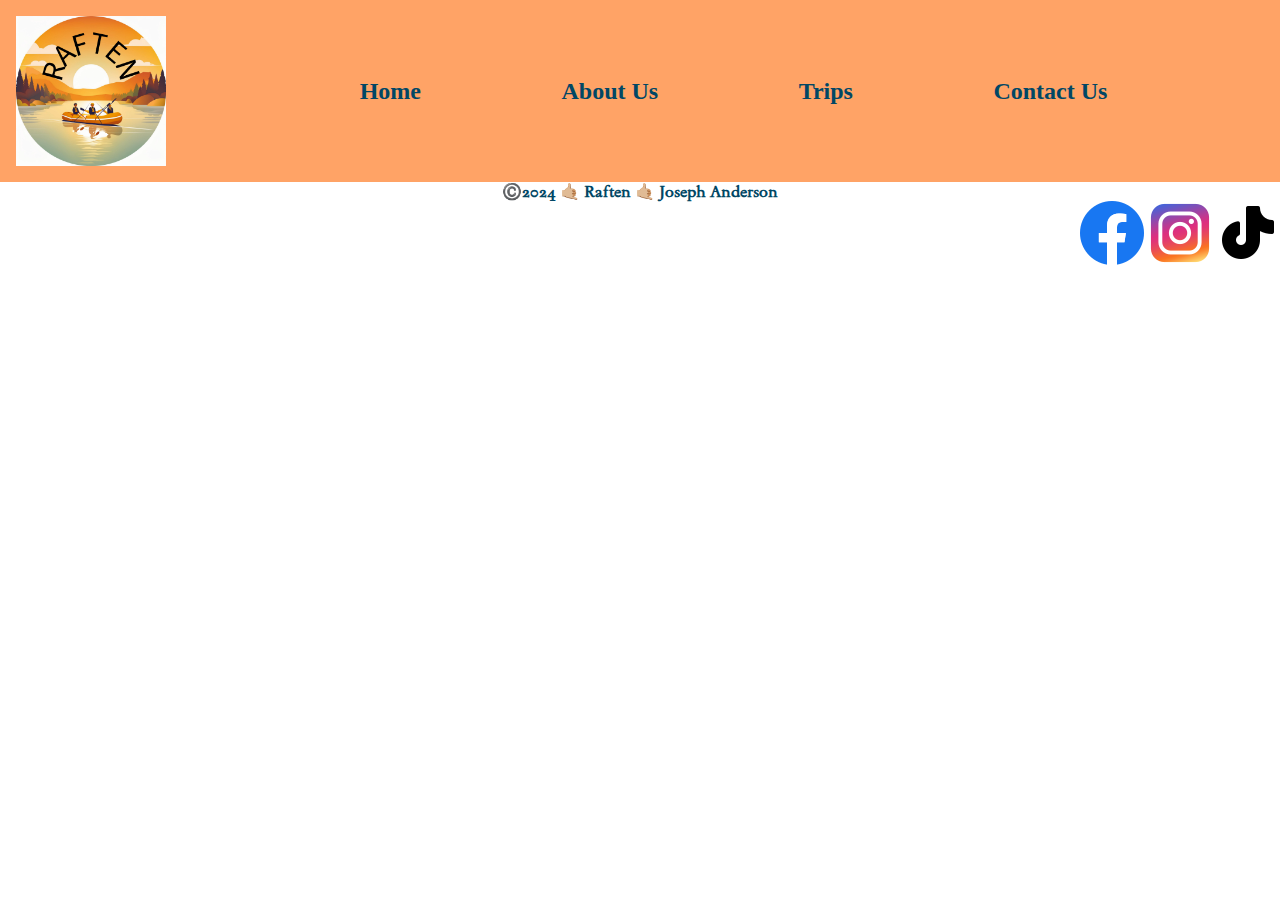
<file: wwr/index.html>
<!DOCTYPE html>
<html lang="en-US">
    <head>
        <meta charset="utf-8">
        <meta name="viewport" content="width=device-width,initial-scale=1.0">
        <title>About page | Joseph Anderson</title>
        <meta name="description" content="This is the about page to the WWR site">
        <meta name="author" content="Joseph Anderson">
        <link rel="stylesheet" href="styles/rafting.css">
    </head>
    <body>
        <header>
            <img src="images/logo.png" alt="Raften Logo">
            <nav>
                <a href="index.html">Home</a>
                <a href="about.html">About Us</a>
                <a href="trips.html">Trips</a>
                <a href="contact.html">Contact Us</a>
            </nav>
        </header>
        <main>
        </main>
        <footer>
            <p>©️2024 🤙🏼 Raften 🤙🏼 Joseph Anderson</p>
            <nav class="sociallinks">
                <a href="https://facebook.com">
                    <img src="images/facebook.webp" alt="Facebook">
                </a>
                <a href="https://instagram.com">
                    <img src="images/instagram.webp" alt="instagram">
                </a>
                <a href="https://tiktok.com">
                    <img src="images/tiktok.webp" alt="tiktok">
                </a>
            </nav>
        </footer>
    </body>
</html>
</file>
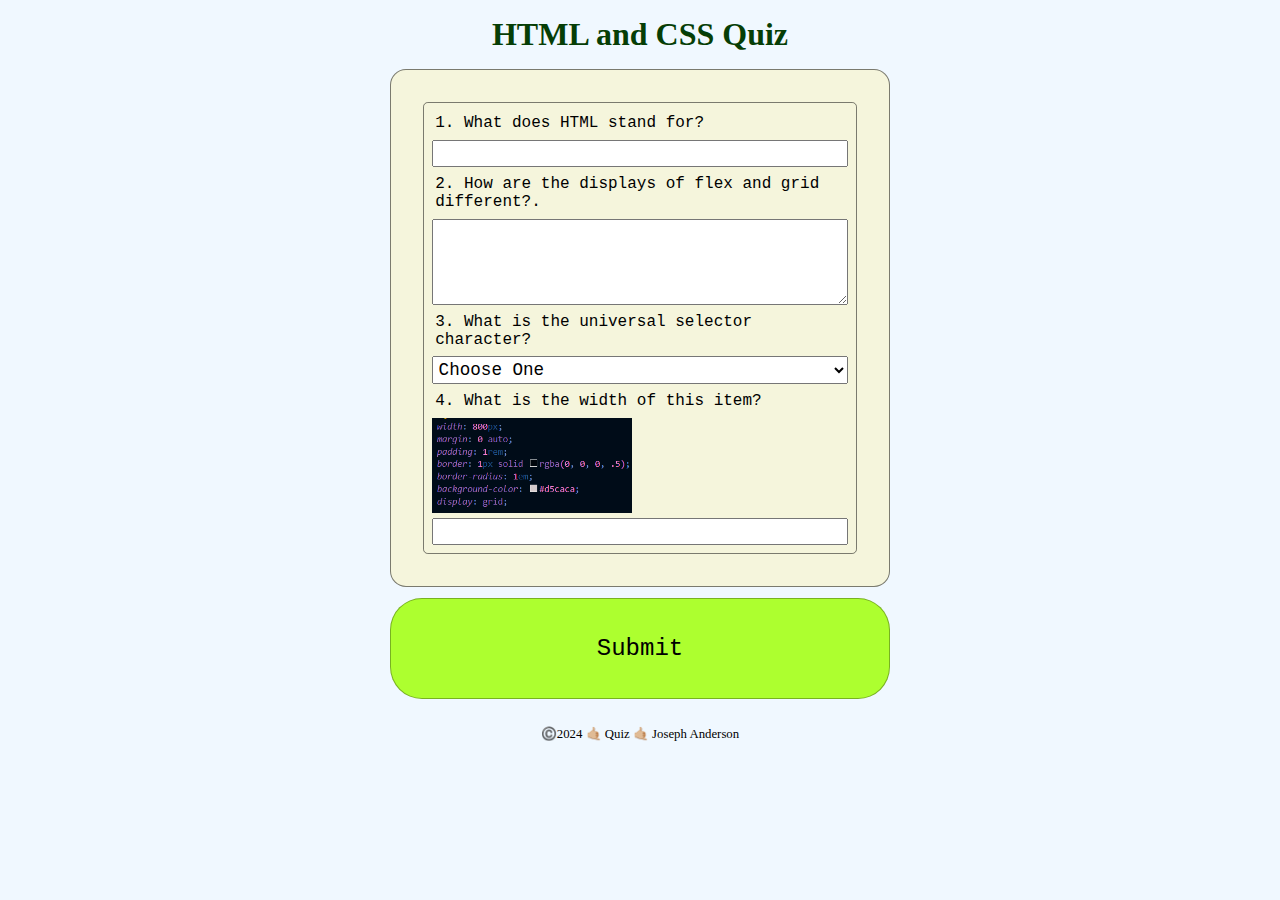
<file: quiz.html>
<!DOCTYPE html>
<html lang="en-US">
    <head>
        <meta charset="utf-8">
        <meta name="viewport" content="width=device-width, initial-scale=1">
        <title>WDD 130 | Quiz</title>
        <meta name="description" content="quiz about html and css">
        <meta name="author" content="Joseph Anderson">
        <link rel="stylesheet" href="styles/quiz.css">
    </head>

    <body>
        <header>
            <h1>HTML and CSS Quiz</h1>
        </header>
        <main>
            <form>
                <fieldset>
                    <label for="q1">1. What does HTML stand for?</label>
                    <input type="text" id="q1" name="q1">

                    <label for="q2">2. How are the displays of flex and grid different?. </label>
                    <textarea id="q2" name="q2" rows="4"></textarea> 
                    
                    <label for="q3">3. What is the universal selector character?</label>
                    <select id="q3" name="q3">
                        <option value="">Choose One</option>
                        <option value="universal">*</option>
                        <option value="class">.</option>
                        <option value="id">#</option>
                    </select>

                    <label for="q4">4. What is the width of this item?</label>
                    <img src="images/quiz.png" alt="css code" width="200">
                    <input type="number" id="q4" name="q4">
                </fieldset>
            </form>
        </main>
        <button type="submit">Submit</button>
        <footer>
            ©️2024 🤙🏼 Quiz 🤙🏼 Joseph Anderson
        </footer>
    </body>
</html>
</file>
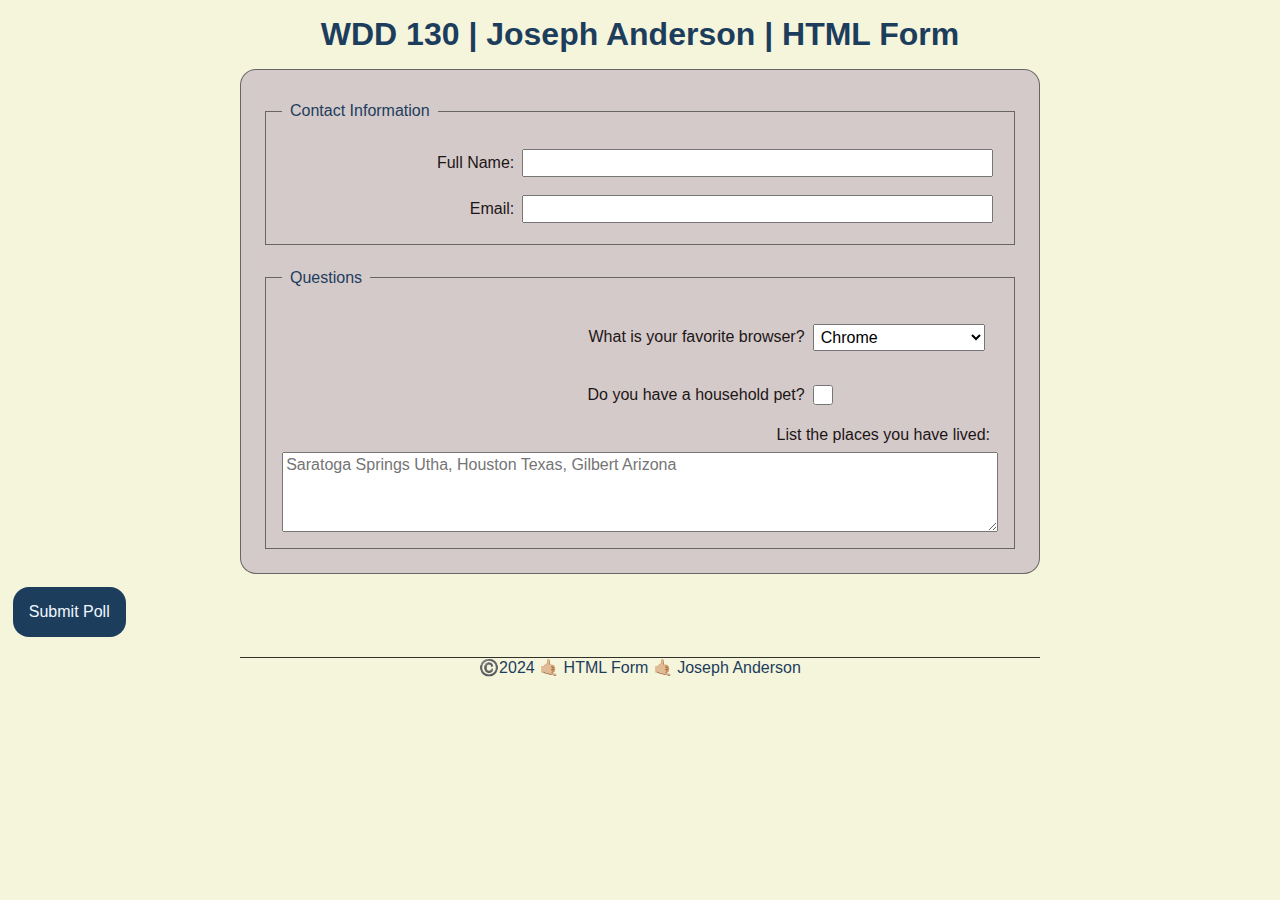
<file: week05/poll-form.html>
<!DOCTYPE html>
<html lang="en-US">
    <meta charset="utf-8">
    <meta name="viewport" content="width=device-width, initial-scale=1">
    <title>WDD 130 | HTML Form</title>
    <link rel="stylesheet" href="styles/poll-form.css">
    <body>
        <header>
            <h1>WDD 130 | Joseph Anderson | HTML Form</h1>
        </header>
        <main>
            <form>
                <fieldset>
                    <legend>Contact Information</legend>
                    <div class="form-item column2">
                    <label for="fullname">Full Name:</label>
                    <input type="text" id="fullname" name="fullname">
                    </div>
                    <div class="form-item column2">
                    <label for="useremail">Email:</label>
                    <input type="email" id="useremail" name="useremail">
                    </div>
                </fieldset>
                <fieldset>
                    <legend>Questions</legend>
                    <div class="form-item column1">
                    <label for="browser">What is your favorite browser?</label>
                    <select id="browser" name="browser">
                        <option value="chrome">Chrome</option>
                        <option value="firefox">Firefox</option>
                        <option value="edge">Edge</option>
                        <option value="safari">Safari</option>
                        <option value="other">Other</option>
                    </select>
                    </div>
                    <div class="form-item column1">
                    <label for="pet">Do you have a household pet?</label>
                    <input type="checkbox" id="pet" name="pet">
                    </div>
                    <label for="feedback">List the places you have lived:</label>
                    <textarea id="feedback" name="feedback" rows="4" placeholder="Saratoga Springs Utha, Houston Texas, Gilbert Arizona"></textarea>
                </fieldset>
            </form>
            <button type="submit">Submit Poll</button>
        </main>
        <footer>
            ©️2024 🤙🏼 HTML Form 🤙🏼 Joseph Anderson
        </footer>
    </body>
</html>
</file>
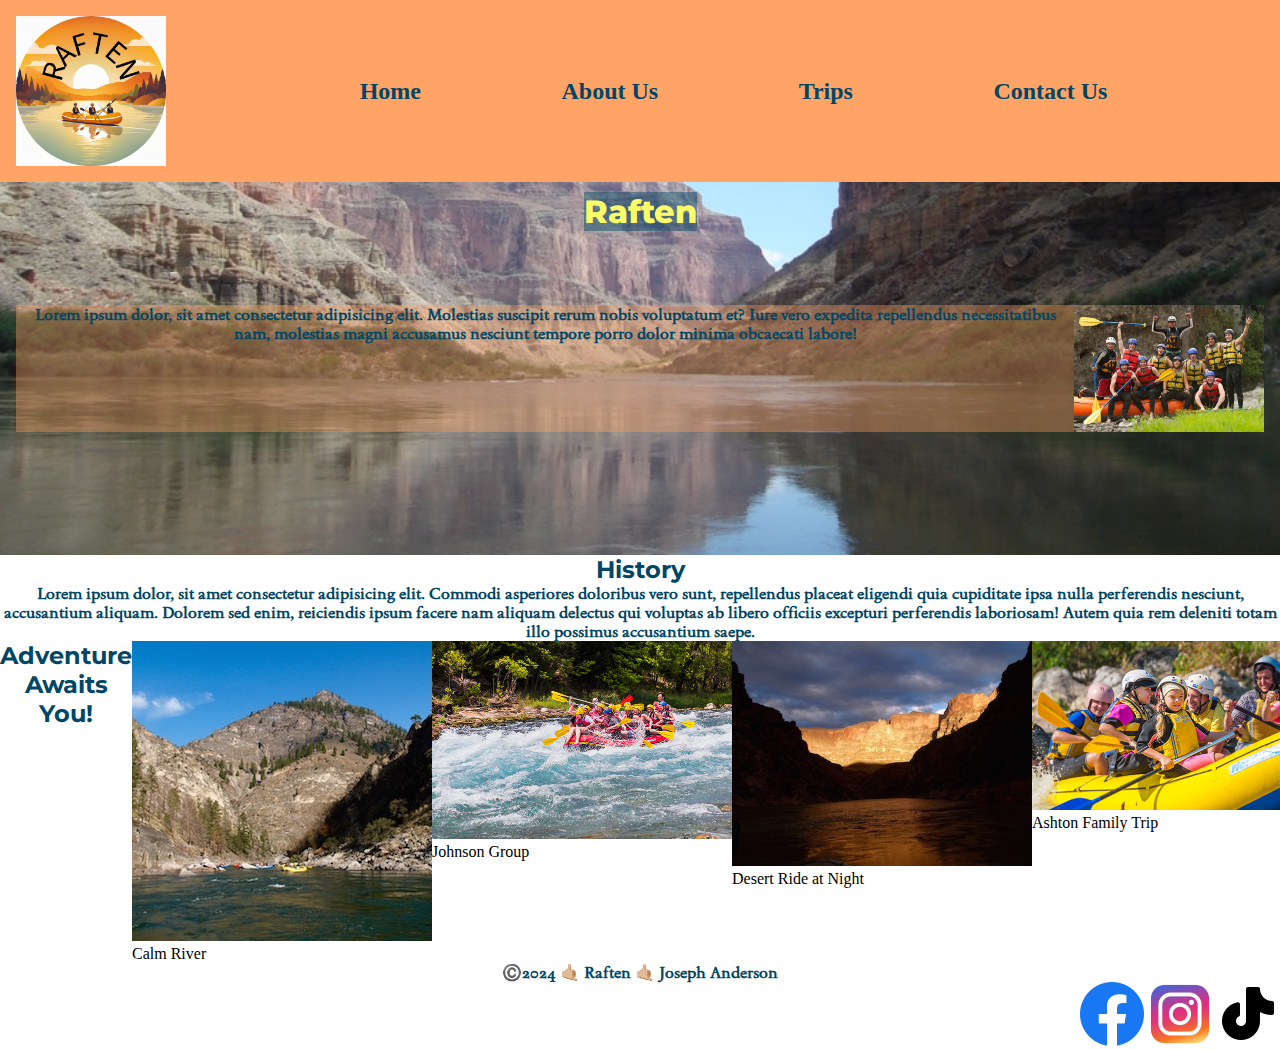
<file: wwr/about.html>
<!DOCTYPE html>
<html lang="en-US">
    <head>
        <meta charset="utf-8">
        <meta name="viewport" content="width=device-width,initial-scale=1.0">
        <title>About page | Joseph Anderson</title>
        <meta name="description" content="This is the about page to the WWR site">
        <meta name="author" content="Joseph Anderson">
        <link rel="stylesheet" href="styles/rafting.css">
    </head>
    <body>
        <header>
            <img src="images/logo.png" alt="Raften Logo">
            <nav>
                <a href="index.html">Home</a>
                <a href="about.html">About Us</a>
                <a href="trips.html">Trips</a>
                <a href="contact.html">Contact Us</a>
            </nav>
        </header>
        <main>
            <div class="hero">
            <img src="images/hero.jpg" alt="Wide River">
            <h1>Raften</h1>
            <article>
                <img src="images/happy.jpg" alt="Team Trip">
                <p>Lorem ipsum dolor, sit amet consectetur adipisicing elit. Molestias suscipit rerum nobis voluptatum et? Iure vero expedita repellendus necessitatibus nam, molestias magni accusamus nesciunt tempore porro dolor minima obcaecati labore!</p>
            </article>
            </div>
            <section>
                <h2>History</h2>
                <p>Lorem ipsum dolor, sit amet consectetur adipisicing elit. Commodi asperiores doloribus vero sunt, repellendus placeat eligendi quia cupiditate ipsa nulla perferendis nesciunt, accusantium aliquam. Dolorem sed enim, reiciendis ipsum facere nam aliquam delectus qui voluptas ab libero officiis excepturi perferendis laboriosam! Autem quia rem deleniti totam illo possimus accusantium saepe.</p>
            </section>
            <section class="flex"> 
                <h2>Adventure Awaits You!</h2>
                <figure><img src="images/calm.jpg" alt="Calm Waters">
                <figcaption>Calm River</figcaption></figure>
                <figure><img src="images/rapids.jpg" alt="Rapid Water">
                <figcaption>Johnson Group</figcaption></figure>
                <figure><img src="images/evening.jpg" alt="Calm Evening River">
                <figcaption>Desert Ride at Night</figcaption></figure>
                <figure><img src="images/family.jpg" alt="Family Rafting">
                <figcaption>Ashton Family Trip</figcaption></figure>
                <figure><img src="images/solo.jpg" alt="Solo Rafter">
                <figcaption>Owner Jason</figcaption></figure>
            </section>
        </main>
        <footer>
            <p>©️2024 🤙🏼 Raften 🤙🏼 Joseph Anderson</p>
            <nav class="sociallinks">
                <a href="https://facebook.com">
                    <img src="images/facebook.webp" alt="Facebook">
                </a>
                <a href="https://instagram.com">
                    <img src="images/instagram.webp" alt="instagram">
                </a>
                <a href="https://tiktok.com">
                    <img src="images/tiktok.webp" alt="tiktok">
                </a>
            </nav>
        </footer>
    </body>
</html>
</file>
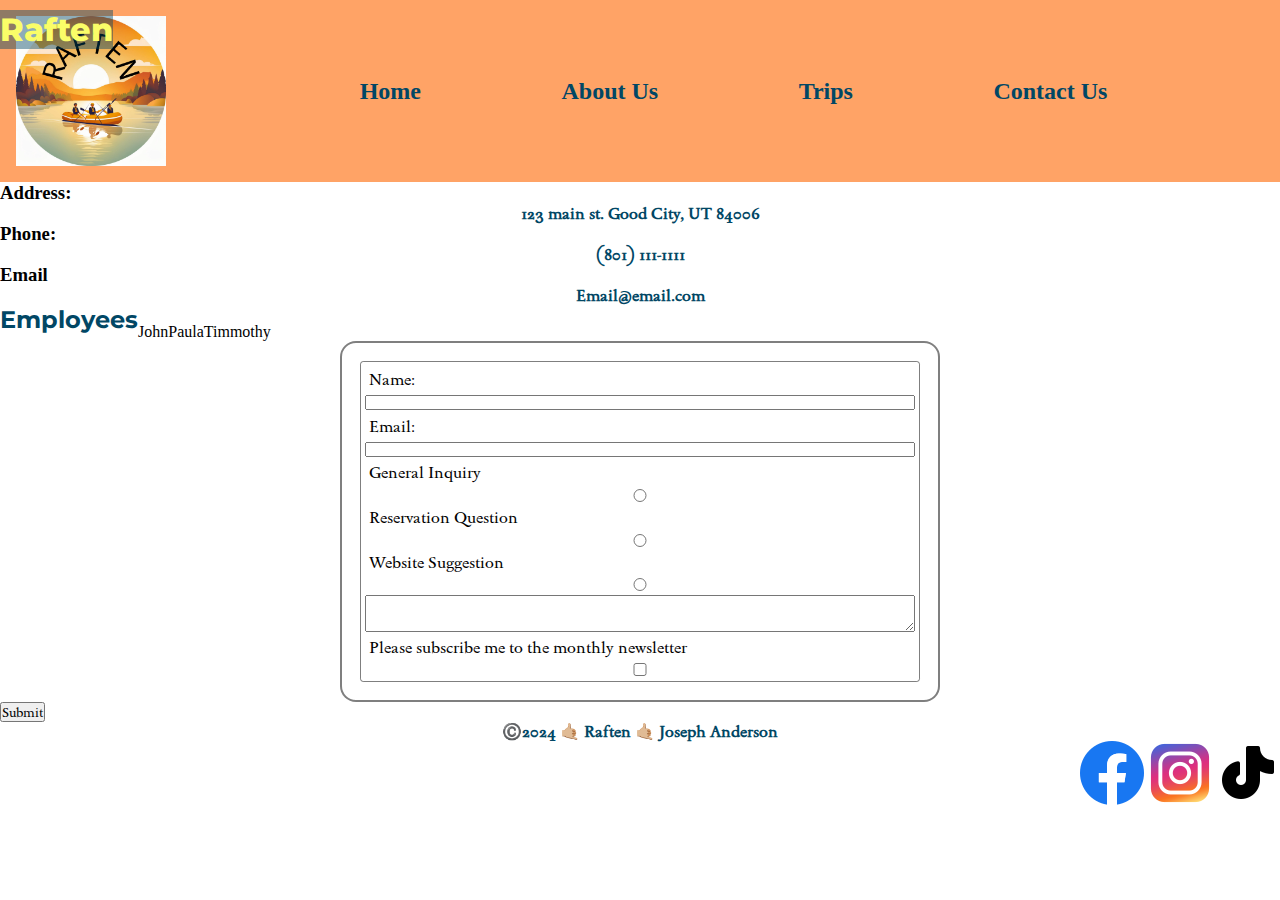
<file: wwr/contact.html>
<!DOCTYPE html>
<html lang="en-US">
    <head>
        <meta charset="utf-8">
        <meta name="viewport" content="width=device-width,initial-scale=1.0">
        <title>Contact Page | Joseph Anderson</title>
        <meta name="description" content="This is the page where anyone can contact the company.">
        <meta name="author" content="Joseph Anderson">
        <link rel="stylesheet" href="styles/rafting.css">
    </head>
    <body>
        <header>
            <img src="images/logo.png" alt="Raften Logo">
            <nav>
                <a href="index.html">Home</a>
                <a href="about.html">About Us</a>
                <a href="trips.html">Trips</a>
                <a href="contact.html">Contact Us</a>
            </nav>
        </header>
        <main>
            <h1>Raften</h1>
            <section>
                <h3>Address:</h3>
                <p>123 main st. Good City, UT 84006</p>
                <h3>Phone:</h3>
                <p>(801) 111-1111</p>
                <h3>Email</h3>
                <p>Email@email.com</p>

            </section>
            <section class="flex">
                <h2>Employees</h2>
                <figure><img>
                    <figcaption>John</figcaption></figure>
                <figure><img>
                <figcaption>Paula</figcaption></figure>
                <figure><img>
                <figcaption>Timmothy</figcaption></figure>
            </section>
            <form>
                <fieldset>
                    <label for="name">Name:</label>
                    <input type="text" id="name" name="name">
                    <label for="useremail">Email: </label>
                    <input type="email" id="useremail" nameu="useremail">
                    <label for="general">General Inquiry</label>
                    <input type="radio" id="general" name="general">
                    <label for="reservation">Reservation Question</label>
                    <input type="radio" id="reservation" name="reservation">
                    <label for="suggestion">Website Suggestion</label>
                    <input type="radio" id="suggestion" name="suggestion">
                    <textarea id="message" name="message" rows="4"></textarea>
                    <label for="subscribe">Please subscribe me to the monthly newsletter</label>
                    <input type="checkbox" id="subscribe" name="subscribe">
                </fieldset>
            </form>
            <button type="submit response">Submit</button>
        </main>
        <footer>
            <p>©️2024 🤙🏼 Raften 🤙🏼 Joseph Anderson</p>
            <nav class="sociallinks">
                <a href="https://facebook.com">
                    <img src="images/facebook.webp" alt="Facebook">
                </a>
                <a href="https://instagram.com">
                    <img src="images/instagram.webp" alt="instagram">
                </a>
                <a href="https://tiktok.com">
                    <img src="images/tiktok.webp" alt="tiktok">
                </a>
            </nav>
        </footer>
    </body>
</html>
</file>
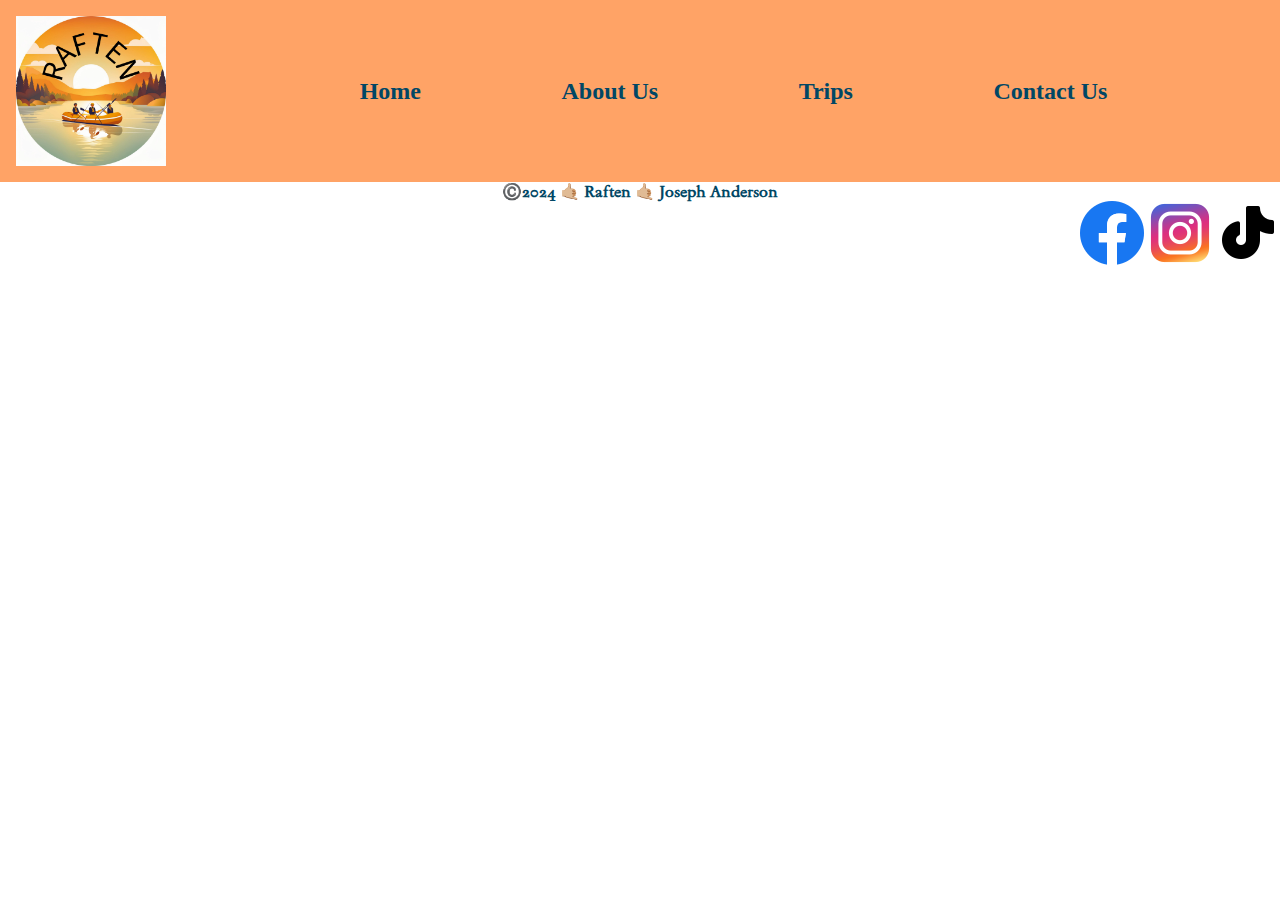
<file: wwr/trips.html>
<!DOCTYPE html>
<html lang="en-US">
    <head>
        <meta charset="utf-8">
        <meta name="viewport" content="width=device-width,initial-scale=1.0">
        <title>Trips Page | Joseph Anderson</title>
        <meta name="description" content="This page shows the various trips that one can take">
        <meta name="author" content="Joseph Anderson">
        <link rel="stylesheet" href="styles/rafting.css">
    </head>
    <body>
        <header>
            <img src="images/logo.png" alt="Raften Logo">
            <nav>
                <a href="index.html">Home</a>
                <a href="about.html">About Us</a>
                <a href="trips.html">Trips</a>
                <a href="contact.html">Contact Us</a>
            </nav>
        </header>
        <main>
            
        </main>
        <footer>
            <p>©️2024 🤙🏼 Raften 🤙🏼 Joseph Anderson</p>
            <nav class="sociallinks">
                <a href="https://facebook.com">
                    <img src="images/facebook.webp" alt="Facebook">
                </a>
                <a href="https://instagram.com">
                    <img src="images/instagram.webp" alt="instagram">
                </a>
                <a href="https://tiktok.com">
                    <img src="images/tiktok.webp" alt="tiktok">
                </a>
            </nav>
        </footer>
    </body>
</html>
</file>
<file: wwr/styles/rafting.css>
@import url('https://fonts.googleapis.com/css2?family=Montserrat:ital,wght@0,100..900;1,100..900&family=Sedan:ital@0;1&display=swap');

:root {
    --primary-color: #014765;
    --secondary-color: #ffa366;
    --accent1-color: #fafd68;
    --accent2-color: #fff;

    --heading-font: 'Montserrat', serif;
    --paragraph-font: 'Sedan', serif;

    --nav-background-color: #ffa366;
    --nav-link-color: black;
    --nav-hover-link-color: #014765;
    --nav-hover-background-color: #14ff7a;

}
* {
    margin: 0;
    padding: 0;
    box-sizing: border-box;
    max-width: 1600px;
}



.hero {
    position: relative;
    display: grid;
    justify-items: center;
    align-items: center;
}
.hero img {
    width: 100%;
    height: auto;
}


article img {
   max-width: 190px;
    height: auto;
    float: right;
}
article {

    position: absolute;
    background-color: #ffa36660;
    margin: 1rem;
}

h1{
    font-family: var(--heading-font);
    font-weight: 800;
    color: var(--accent1-color);
    position: absolute;
    top: 10px;
    background-color: #01476570;
    
}
h2 {
    font-family: var(--heading-font);
    font-weight: 700;
    color: var(--primary-color);
    text-align: center;
}
.flex {
    display: flex;

}

.flex img {
    max-width: 300px;
    height: auto;
}

p {
    font-family: var(--paragraph-font);
    font-weight: 1000;
    color: var(--primary-color);
    text-align: center;
}

header{
    display: grid;
    grid-template-columns:  15% 25% 25% 25%;
    padding: 1rem;
    background-color: var(--secondary-color);
}

header img {
    max-width: 150px;
}


header nav{
    display: flex;
    flex-direction: row;
    justify-content: space-evenly;
    align-content: center;
    align-items: center;
    flex-flow: row wrap;
    padding:  1rem;
    grid-column: 2 / 6;
    
}

header nav a {
    display: block;
    text-decoration: none;
    font-size: 1.5rem;
    font-weight: 600;
    color: var(--primary-color);
}

footer nav a {
    text-decoration: none;

}

.sociallinks {
    text-align: end;
}

form {
    width: 600px;
    margin: 0 auto;
    padding: 1rem;
    border: 2px solid rgba(0, 0, 0, .5);
    border-radius: 1em;
    background-color: var(--accent2-color);
    display: grid;
}
fieldset {
    display: grid;
    grid-gap: .2rem;
    margin: .1em;
    border: 1px solid rgba(0, 0, 0, .5);
    border-radius: .2rem;
    padding: .3rem;
}
label, input, button,  textarea {
    font-family: var(--paragraph-font);
}

label {
    padding: .2em;
}
input, textarea {
    font-size: .4em;
    padding: .1rem;
}
</file>
<file: styles/quiz.css>
* {
    margin: 0;
    padding: 0;
    box-sizing: border-box;
}

body {
    display: flex;
    font-family: Georgia, 'Times New Roman', Times, serif;
    font-size: 1em;
    background: aliceblue;
    color: black;
    flex-direction: column;
    align-items: center;
}

header {
    margin: 0 auto;
    width: 500px;
}

h1 {
    margin: 1rem;
    font-size: 2em;
    color: rgb(6, 62, 6);
    text-align: center;
}

form {
    width: 500px;
    margin: 0 auto;
    padding: 1.5rem;
    border: 1.5px solid rgba(0, 0, 0, .5);
    border-radius: 1rem;
    background-color: beige;
    display: grid;
} 

fieldset {
    display: grid;
    grid-gap: .3rem;
    margin: .5em;
    border: 1px solid rgba(0, 0, 0, .5);
    border-radius: .3rem;
    padding: .5em;
}

label, input, button, select, textarea {
    font-family: 'Courier New', Courier, monospace;
}

label {
    padding: .2em;
}

input, select, textarea {
    font-size: 1.1em;
    padding: .1rem;
}

button {
    margin: .7rem;
    background-color: greenyellow;
    color: black;
    border: .5px solid rgba(0, 0, 0, .3);
    border-radius: 2rem;
    padding: 1.5em;
    font-size: 1.5em;
    width: 500px;
}

button:hover {
    background-color: aqua;
}

footer {
    margin: 1rem;
    font-size: .8rem;
    
}
</file>
<file: week05/styles/poll-form.css>
* {
    margin: 0;
    padding: 0;
    box-sizing: border-box;
}

body {
    font-family: 'Franklin Gothic Medium', 'Arial Narrow', Arial, sans-serif;
    font-size: 1em;
    background: beige;
    color: rgb(28, 22, 22);
}

header {
    margin: 0 auto;
    width: 800px;
}

h1 {
    margin: 1rem;
    font-size: 2rem;
    color: rgb(29, 61, 93);
    text-align: center;
}

form {
    width: 800px;
    margin: 0 auto;
    padding: 1rem;
    border: 1px solid rgba(0, 0, 0, .5);
    border-radius: 1em;
    background-color: #d5caca;
    display: grid;
}

fieldset {
    display: grid;
    grid-gap: .5rem;
    margin: .5rem;
    border: 1px solid rgba(0, 0, 0, .5);
    padding: 1em;
}

legend {
    padding: .5em;
    color: rgb(29, 61, 93);
}

label, input, button, select, textarea {
    font-family:'Trebuchet MS', 'Lucida Sans Unicode', 'Lucida Grande', 'Lucida Sans', Arial, sans-serif;
}

label {
    text-align: right;
    padding-right: .5rem;
}

input, select, textarea {
    font-size: 1rem;
    padding: .2rem;
    
}

input[type="checkbox"] {
    width: 20px;
    height: 20px;
    vertical-align: bottom;
}

button {
    margin: .8em;
    background-color: rgb(29, 61, 93);
    color: aliceblue;
    border: none;
    border-radius: 1rem;
    padding: 1em;
    font-size: 1rem;
}

button:hover {
    background-color: forestgreen;
}

footer {
    text-align: center;
    margin: .5rem auto 0;
    width: 800px;
    font-size: 1rem;
    color: rgb(29, 61, 93);
    border-top: 1px solid rgba(0, 0, 0, .8)
}

.form-item {
    display: grid;
    align-items: center;
}

.column1 {
    grid-template-columns: 3fr 1fr;
    margin: .8rem;
}

.column2 {
    grid-template-columns: 1fr 2fr;
    margin: .3rem;
}
</file>
